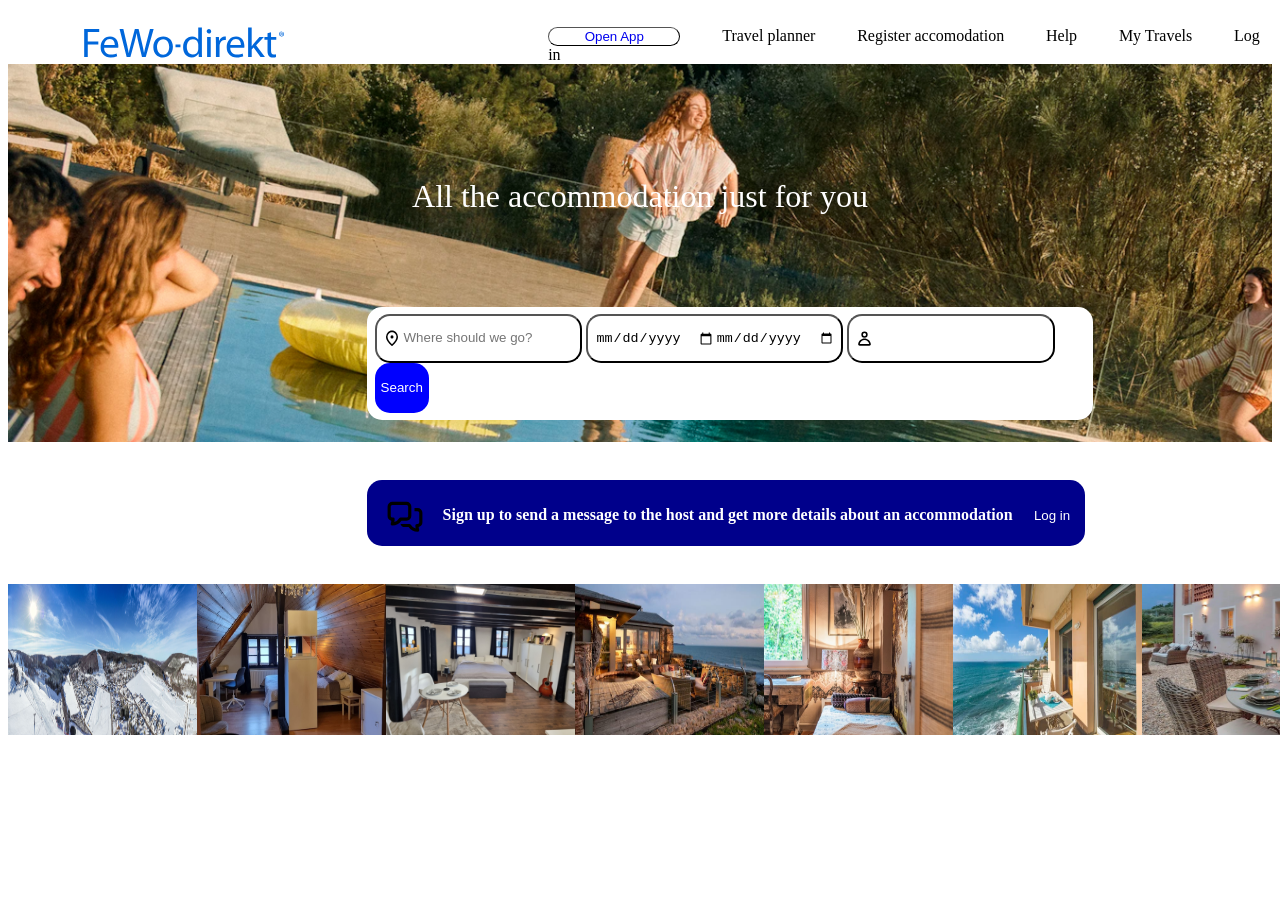
<file: index.html>
<!DOCTYPE html>
<html>
<head>
    <meta charset="UTF-8">
    <meta name="viewport" content="width=device-width, initial-scale=1.0">
    <title>Web Clone</title>
    <link rel="stylesheet" href="WebClone.css">
<body>
    <div class="main">
        <div class="head1">
            <div class="logo"><a href="WebClone.html"><img src="logo.svg" alt="logo"></a></div>
            <div class="hd1">
                <button><a href="WebClone.html">Open App<i class="bi bi-arrow-down-circle"></i></a></button>
                <a href="WebClone.html" style="color: black;padding-left: 1cm;">Travel planner</a>
                <a href="WebClone.html" style="color: black;padding-left: 1cm;">Register accomodation</a>
                <a href="WebClone.html" style="color: black;padding-left: 1cm;">Help</a>
                <a href="WebClone.html" style="color: black;padding-left: 1cm;">My Travels</a>
                <a href="WebClone.html" style="color: black;padding-left: 1cm;">Log in</a>
            </div>
        </div>
        <div class="head2">
            <p>All the accommodation just for you</p>
            <div class="hd2">
               <form action="">
                    <button><img src="location Icon.svg" alt=""><input type="" placeholder="Where should we go?" style="border-style: none;"></button>
                    <button><input type="date" style="border-style: none;"><input type="date" style="border-style: none;"></button>
                    <button><img src="person icon.svg" alt=""><input type="text" style="border-style: none;"></button>
                    <button style="background-color: blue;color: white;border-style: none;"><Search>Search</Search></button>
               </form>
            </div>
        </div>
        <div style="background-color: white;padding-top: 1cm;padding-bottom: 1cm;">
            <div class="signin">
            <p><img src="messageicon.svg" alt=""><b style="padding-left: 0.5cm;padding-right: 0.3cm;">Sign up to send a message to the host and get more details about an accommodation </b><button><a href="index.html">Log in</a></button></p>
        </div>
        </div>
        <div class="container">
            <div class="i1">
                <img src="i1.jpeg" alt="">

            </div>
            <div class="i2">
                <img src="i2.jpeg" alt="">
            </div>
            <div class="i3">
                <img src="i3.jpeg" alt="">
            </div>
            <div class="i4">
                <img src="i4.jpeg" alt="">
            </div>
            <div class="i5">
                <img src="i5.jpeg" alt="">
            </div>
            <div class="i6">
                <img src="i6.jpeg" alt="">
            </div>
            <div class="i7">
                <img src="i7.jpeg" alt="">
            </div>
            <div class="i8">
                <img src="i8.jpeg" alt="">
            </div>
        </div>
    </div>
</body>
</html>
</file>
<file: WebClone.css>
body{

}
.main{

}

.head1{
    display: flex;
    padding-left: 2cm;
    padding-top: 0.5cm;
}
.logo{

}
.hd1{
    padding-left: 7cm;
}
.hd1 a{
    text-decoration: none;
}
.hd1 button{
    text-align: center;
    text-decoration: none;
    background-color: white;
    border-radius: 50px;
    border-width: 1px;
    width: 3.5cm;
}
a{
    text-decoration: none;
}
.icon{
    height: 0.5cm;
}
.head2{
    height: 10cm;
    background-image: url(head2.png);
    background-repeat: no-repeat;
    background-size: cover;
    justify-content: center;
    align-self: center;
    align-content: center;
}
.head2 p{
    text-align: center;
    color: white;
    font-size: xx-large;
    padding-top: 60px;
    padding-bottom: 60px;
}
.hd2{
    background-color: white;
    width: 19cm;
    align-self: center;
    justify-content: center;
    padding-top: 0.2cm;
    padding-bottom: 0.2cm;
    padding-left: 0.2cm;
    border-radius: 15px;
    margin-left: 9.5cm;
}
.hd2 img{
    height: 0.5cm;
    vertical-align: middle;
}
.hd2 button{
    height: 1.3cm;
    border-radius: 15px;
    background-color: white;
}
.signin{
    height: 1.5cm;
    width: 19cm;
    padding-top: 0.05cm;
    padding-bottom: 0.2cm;
    margin-left: 9.5cm;
    border-radius: 15px;
    background-color: darkblue;
    color: white;
}
.signin img{
    height: 1cm;
    vertical-align: middle;
    padding-left: 0.5cm;
}
.signin button {
    text-decoration: none;
    background-color: darkblue;
    color: white;
    border-style: none;
    border-radius: 15px;
}
.signin a{
    color: white;
}
.container img{
    height: 4cm;
    width: 5cm;
}
.container{
    display: flex;
}
</file>
